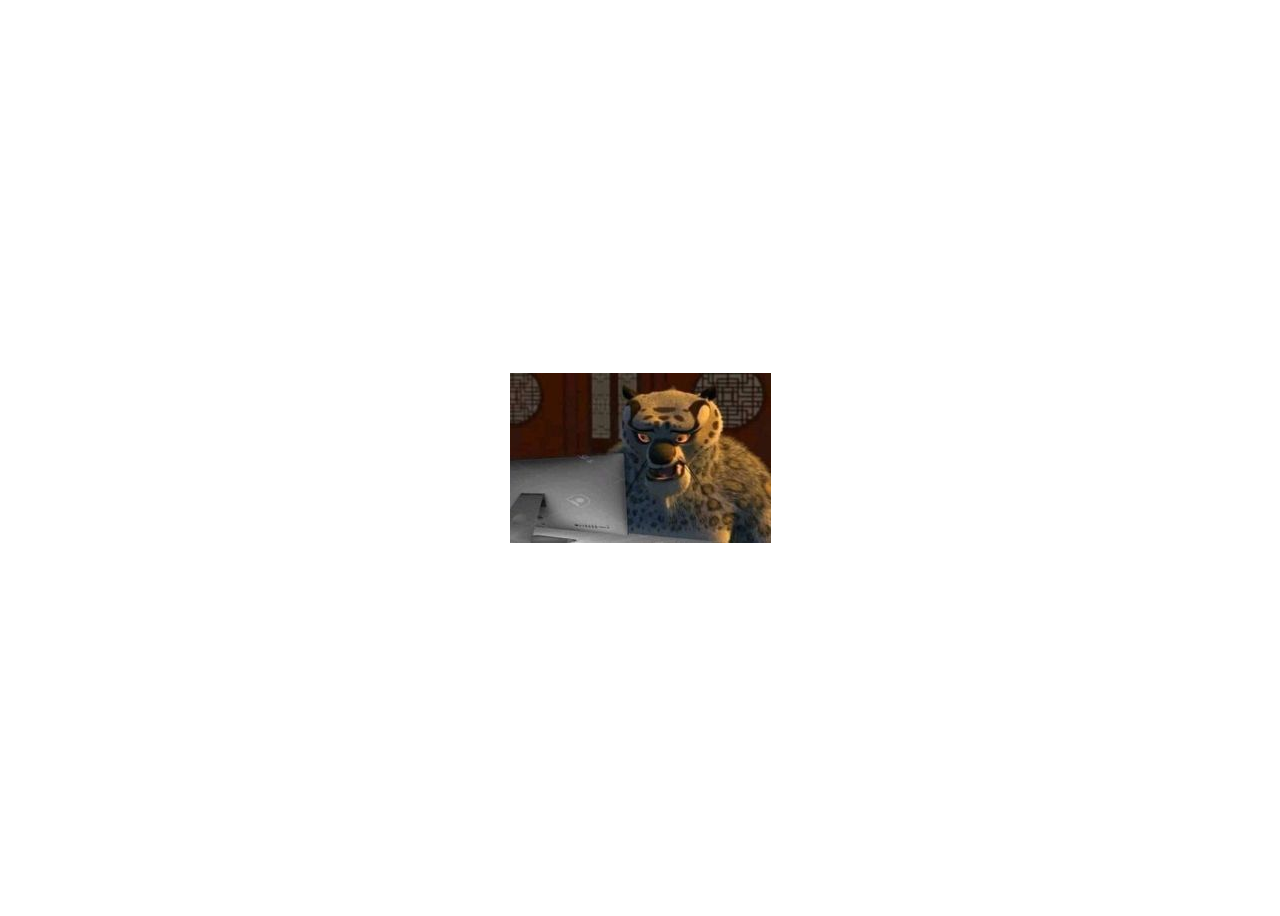
<file: redirect.html>
<!DOCTYPE html>
<html lang="en">
<head>
    <meta charset="UTF-8">
    <meta name="viewport" content="width=device-width, initial-scale=1.0">
    <title>Redirect</title>
    <style>
        body{
            display:flex;
            justify-content: center;
            align-items: center;
            height:100vh;
        }
    </style>
</head>
<body>
    <img src="css/meme.jpg">
</body>
</html>
</file>
